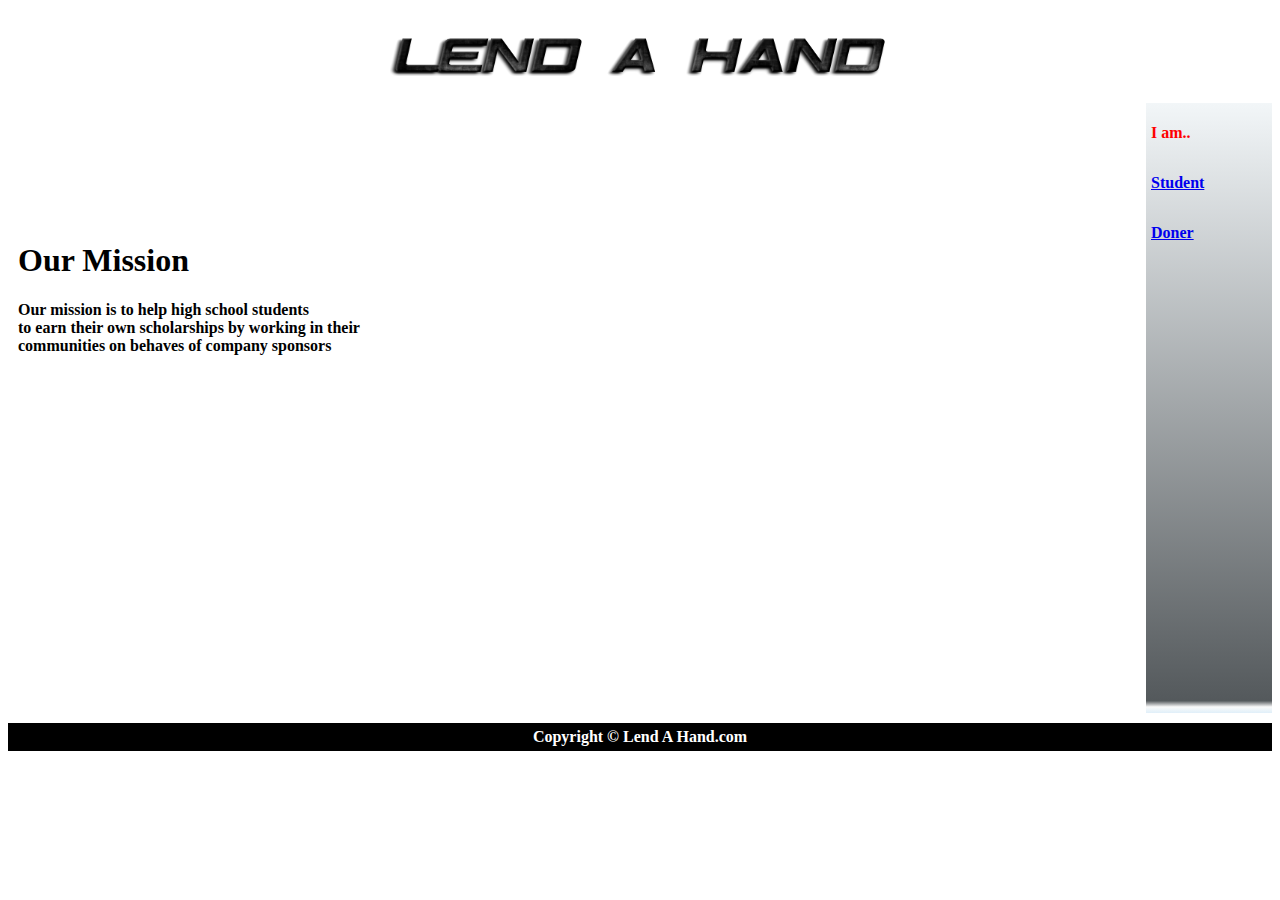
<file: index.html>
<html>
    <head>
        <title></title>
        <link href="/coverpage.css" rel="stylesheet" type="text/css" media="all"> 
    </head>
    
<body>

<div id="header">
<h1><center><img src="3d_metallic_text_effect.png" height="42" width="500"></center></h1>
</div>

<div id="nav">
<strong><span>I am..</span><strong><br>
<a href="LendAHand.html">Student</a><br>
<a href="DonorSignup.html">Doner</a><br>
</div>

<div id="section">
<br>
<br>
<br>
<br>
<br>
<br>
<h1>Our Mission</h1>

<p>
<strong>Our mission is to help high school students<br> 
to earn their own scholarships by working in their<br>
communities on behaves of company sponsors
</strong>
</p>

<br>
<br>
<br>
<br>
<br>
<br>
<br>
<br>
<br>
<br>
<br>
<br>
<br>
<br>
<br>
<br>
<br>
<br>
<br>
</div>

<div id="footer">
Copyright © Lend A Hand.com
</div>

<style>
#header {
    color:yellow;
    text-align:center;
    padding:5px;
}
#nav { 
    background: rgba(242,246,248,1);
    background: -webkit-gradient(linear, 0 0, 0 100%, from(rgba(242,246,248,1)), color-stop(0.98, rgba(84,89,92,1)), color-stop(0.99, rgba(250,250,250,1)), to(rgba(224,239,249,1)));
    background: -webkit-linear-gradient(rgba(242,246,248,1) 0%, rgba(84,89,92,1) 98%, rgba(250,250,250,1) 99%, rgba(224,239,249,1) 100%);
    background: -moz-linear-gradient(rgba(242,246,248,1) 0%, rgba(84,89,92,1) 98%, rgba(250,250,250,1) 99%, rgba(224,239,249,1) 100%);
    background: -o-linear-gradient(rgba(242,246,248,1) 0%, rgba(84,89,92,1) 98%, rgba(250,250,250,1) 99%, rgba(224,239,249,1) 100%);
    background: linear-gradient(rgba(242,246,248,1) 0%, rgba(84,89,92,1) 98%, rgba(250,250,250,1) 99%, rgba(224,239,249,1) 100%);
    filter: progid:DXImageTransform.Microsoft.gradient( startColorstr='#f2f6f8', endColorstr='#e0eff9', GradientType=0 );
    line-height:50px;
    height:600px;
    width:116px;
    float:right;
    padding:5px; 
    color:Black;
}

#section {
    width
    float:left;
    padding:10px; 
    background-image:url("https://www.act.org/img-14/hero-home-14.png");
    background-size:cover;
}
#footer {
    background-color:black;
    color:white;
    clear:both;
    text-align:center;
    padding:5px; 
}
span {
    color:red;
}
</file>
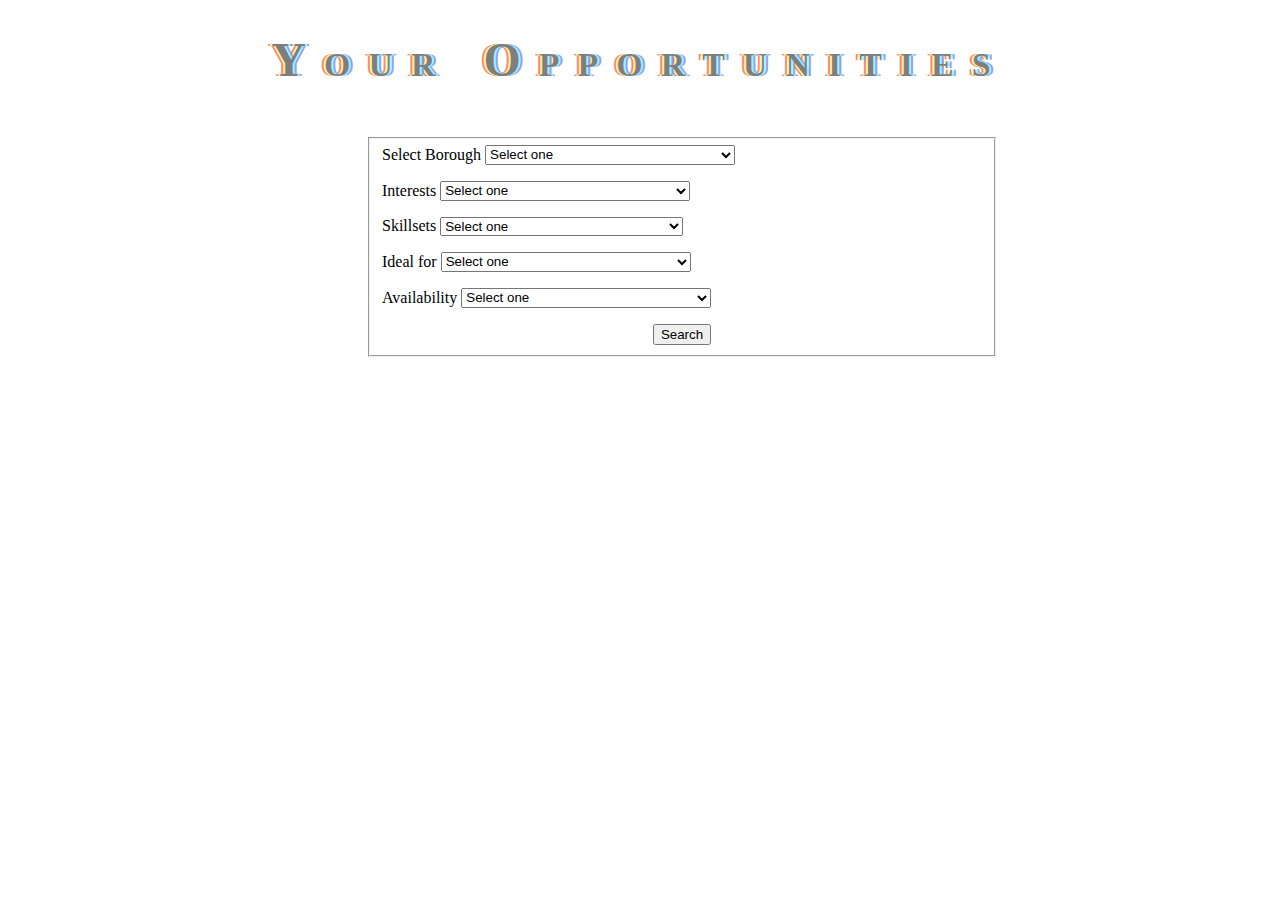
<file: doesnotwork.html>
<!DOCTYPE html>
<html>
    <head>
     <meta charset="UTF-8">
        <title> </title>
    <title>Your Opportunities</title>
    <link href="/style.css" rel="stylesheet" type="text/css" media="all">
  </head>
  <body>
    <div class="header">
      <h1>
       <center>Your Opportunities</center> 
      </h1>
    </div>
    <form name="adv_search_form" id="adv_search_form">
	<fieldset class="inlineLabels">
	  <div class="label_1">
	    Select Borough
	  <select class="borough">
	    <option value="select_one">Select one</option>
      <option value="bronx">Bronx</option>
      <option value="manhattan">Manhattan</option>
      <option value="queens">Queens</option>
      <option value="brooklyn">Brooklyn</option>
      <option value="staten_island">Staten Island</option>
    </select>
    </div>
 	<p></p>
	  <div class="label_2">
	    Interests
	  <select class="interests">
	    <option value="select_one">Select one</option>
	    <option value="tutoring">Tutoring</option>
	    <option value="babysitting">Babysitting</option>
	    <option value="park_cleaning">Park Cleaning</option>
	    <option value="teaching_assistant">Teacher's Assistant</option>
	  </select>
	  </div>
	  <p></p>
	  <div>
	  	Skillsets
	  <select class="Description of what are you trying to donate">
	  	<option value="select_one">Select one</option>
	  	<option value="administrative_&_clerical">Administrative & Clerical</option>
	  	<option value="advertising,pr,&strategic_planning">Advertising, PR, & Strategic Planning</option>
	  	<option value="arts_&_crafts">Arts & Crafts</option>
	  	<option value="business,management_&_hr">Business, Management & HR</option>
	  	<option value="companionship&caregiver">Companionship & Caregiver</option>
	  	<option value="cooking_&_nutrition">Cooking & Nutrition</option>
	  	<option value="engineering_&_contruction">Engineering & Construction</option>
	  	<option value="financial">Financial</option>
	  	<option value="gardening_&_greening">Gardening & Greening</option>
	  	<option value="grantwriting_&_fundraising_events">Grantwriting & Fundraising Events</option>
	  	<option value="it_&_computer">IT & Computer</option>
	  	<option value="language_&_transition">Language & Transition</option>
	  	<option value="legal">Legal</option>
	  	<option value="medical_&_scientific">Medical & Scientific</option>
	  	<option value="performance">Performance</option>
	  	<option value="planning_&_organization">Planning & Organization</option>
	  	<option value="sports_&_recreation">Sports & Recreation</option>
	  	<option value="teaching_&_coaching">Teaching & Coaching</option>
	  	</select>
	  	</div>
	 <p></p>
	  <div>
	  	Ideal for
	  <select class="idealfor">
	  	<option value="select_one">Select one</option>
	  	<option value="kids">Kids</option>
	  	<option value="teens">Teens</option>
	  	<option value="senior_citizens">Senior Citizens</option>
	  	<option value="group/corporate_groups">Group/Corporate Groups</option>
	 </select>
	 </div>
	 <p></p>
	 <div>
	 	Availability
	 <select class="availability">
	 	<option value="select_one">Select one</option>
	 	<option value="sunday">Sunday</option>
	 	<option value="monday">Monday</option>
	 	<option value="tuesday">Tuesday</option>
	 	<option value="wednesday">Wednesday</option>
	 	<option value="thursday">Thursday</option>
	 	<option value="friday">Friday</option>
	 	<option value="saturday">Saturday</option>
	 </select>
	 </div>
	 <p></p>
	  <div>
	  	<center>
	  	<button type="button">
	  		<a href="https://preview.c9users.io/grimlock123/lend-a-hand/Results_student.html?_c9_id=livepreview4&_c9_host=https://ide.c9.io" class="button">
	  			Search
	  		</a>
	  	</button>
	  	</button>
	  	</center>
	  </div>
	  </select>
	  </div>
    </head>
    <body>

    </body>
</html>
</file>
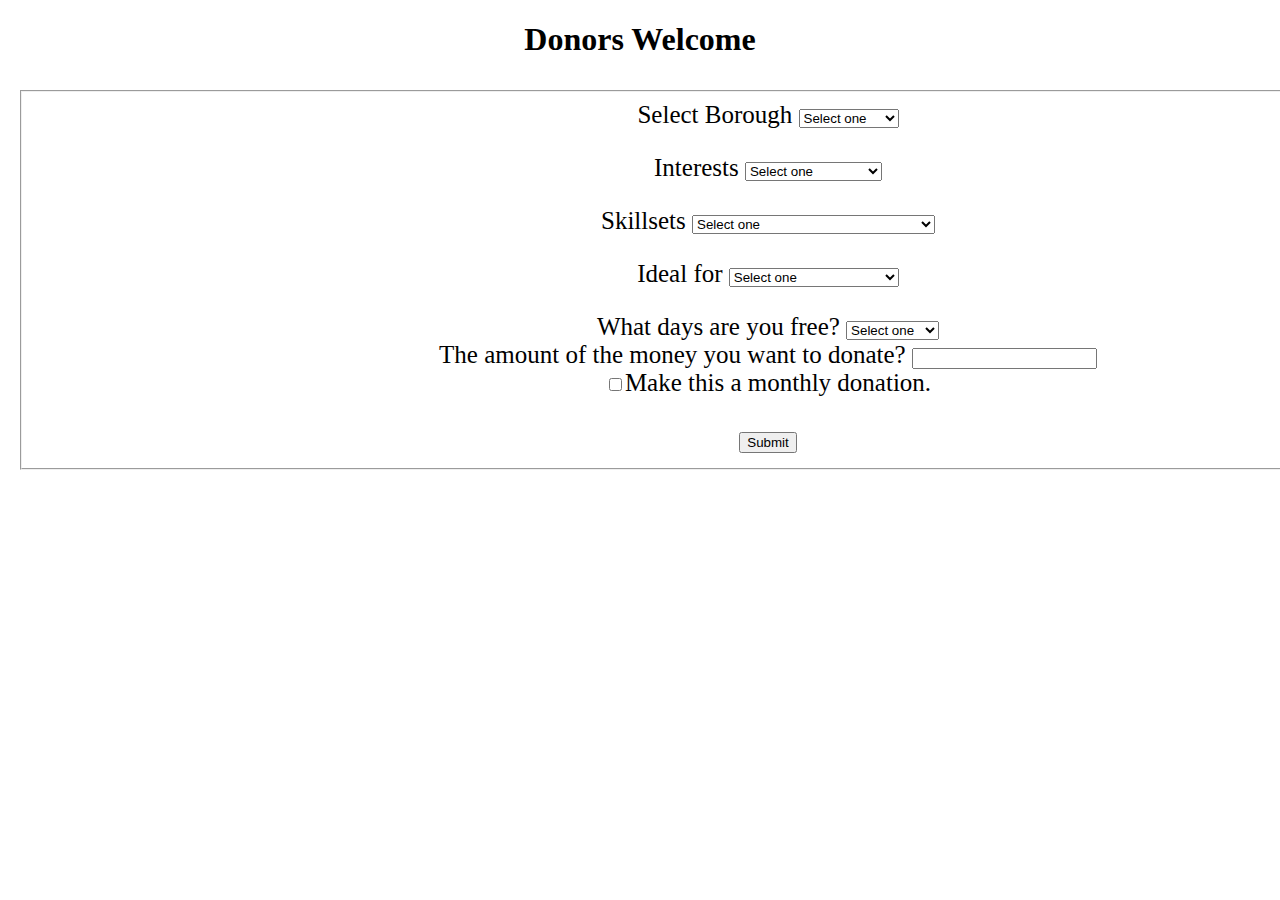
<file: Donors.html>
<!DOCTYPE html>
<html>
  <head>
    <meta charset="UTF-8">
    <title>Student Opportunities</title>
    <link href="/Donors.css" rel="stylesheet" type="text/css" media="all">
  </head>
  <body>
    <div class="header">
      <h1>
       <center>Donors Welcome</center> 
      </h1>
    </div>
    <form name="adv_search_form" id="adv_search_form">
	<fieldset class="inlineLabels">
	  <div class="label_1">
	    Select Borough
	  <select class="borough">
	    <option value="select_one">Select one</option>
      <option value="bronx">Bronx</option>
      <option value="manhattan">Manhattan</option>
      <option value="queens">Queens</option>
      <option value="brooklyn">Brooklyn</option>
      <option value="staten_island">Staten Island</option>
    </select>
    </div>
 	<p></p>
	  <div class="label_2">
	    Interests
	  <select class="interests">
	    <option value="select_one">Select one</option>
	    <option value="tutoring">Tutoring</option>
	    <option value="babysitting">Babysitting</option>
	    <option value="park_cleaning">Park Cleaning</option>
	    <option value="teaching_assistant">Teacher's Assistant</option>
	  </select>
	  </div>
	  <p></p>
	  <div>
	  	Skillsets
	  <select class="Description of what are you trying to donate">
	  	<option value="select_one">Select one</option>
	  	<option value="administrative_&_clerical">Administrative & Clerical</option>
	  	<option value="advertising,pr,&strategic_planning">Advertising, PR, & Strategic Planning</option>
	  	<option value="arts_&_crafts">Arts & Crafts</option>
	  	<option value="business,management_&_hr">Business, Management & HR</option>
	  	<option value="companionship&caregiver">Companionship & Caregiver</option>
	  	<option value="cooking_&_nutrition">Cooking & Nutrition</option>
	  	<option value="engineering_&_contruction">Engineering & Construction</option>
	  	<option value="financial">Financial</option>
	  	<option value="gardening_&_greening">Gardening & Greening</option>
	  	<option value="grantwriting_&_fundraising_events">Grantwriting & Fundraising Events</option>
	  	<option value="it_&_computer">IT & Computer</option>
	  	<option value="language_&_transition">Language & Transition</option>
	  	<option value="legal">Legal</option>
	  	<option value="medical_&_scientific">Medical & Scientific</option>
	  	<option value="performance">Performance</option>
	  	<option value="planning_&_organization">Planning & Organization</option>
	  	<option value="sports_&_recreation">Sports & Recreation</option>
	  	<option value="teaching_&_coaching">Teaching & Coaching</option>
	  	</select>
	  </div>
	 <p></p>
	  <div>
	  	Ideal for
	  <select class="idealfor">
	  	<option value="select_one">Select one</option>
	  	<option value="kids">Kids</option>
	  	<option value="teens">Teens</option>
	  	<option value="senior_citizens">Senior Citizens</option>
	  	<option value="group/corporate_groups">Group/Corporate Groups</option>
	 </select>
	 </div>
	 <p></p>
	 <div>
	 	What days are you free?
	 <select class="availability">
	 	<option value="select_one">Select one</option>
	 	<option value="sunday">Sunday</option>
	 	<option value="monday">Monday</option>
	 	<option value="tuesday">Tuesday</option>
	 	<option value="wednesday">Wednesday</option>
	 	<option value="thursday">Thursday</option>
	 	<option value="friday">Friday</option>
	 	<option value="saturday">Saturday</option>
	 </select>
	  <br>
	  
	  <div class="amount">
      <label>The amount of the money you want to donate?
        <input type="text">
      </label>
      </div>
      <input type="checkbox" name="vehicle" value="Bike">Make this a monthly donation.<br>
      <br>
      <div>
      	<a href="donors2.html">
      	<input type="submit" value="Submit">
      	</a>
      </div>
	
	 
	 
	 </div>
	  </select>
	  </div>
  </body>
</html>
</file>
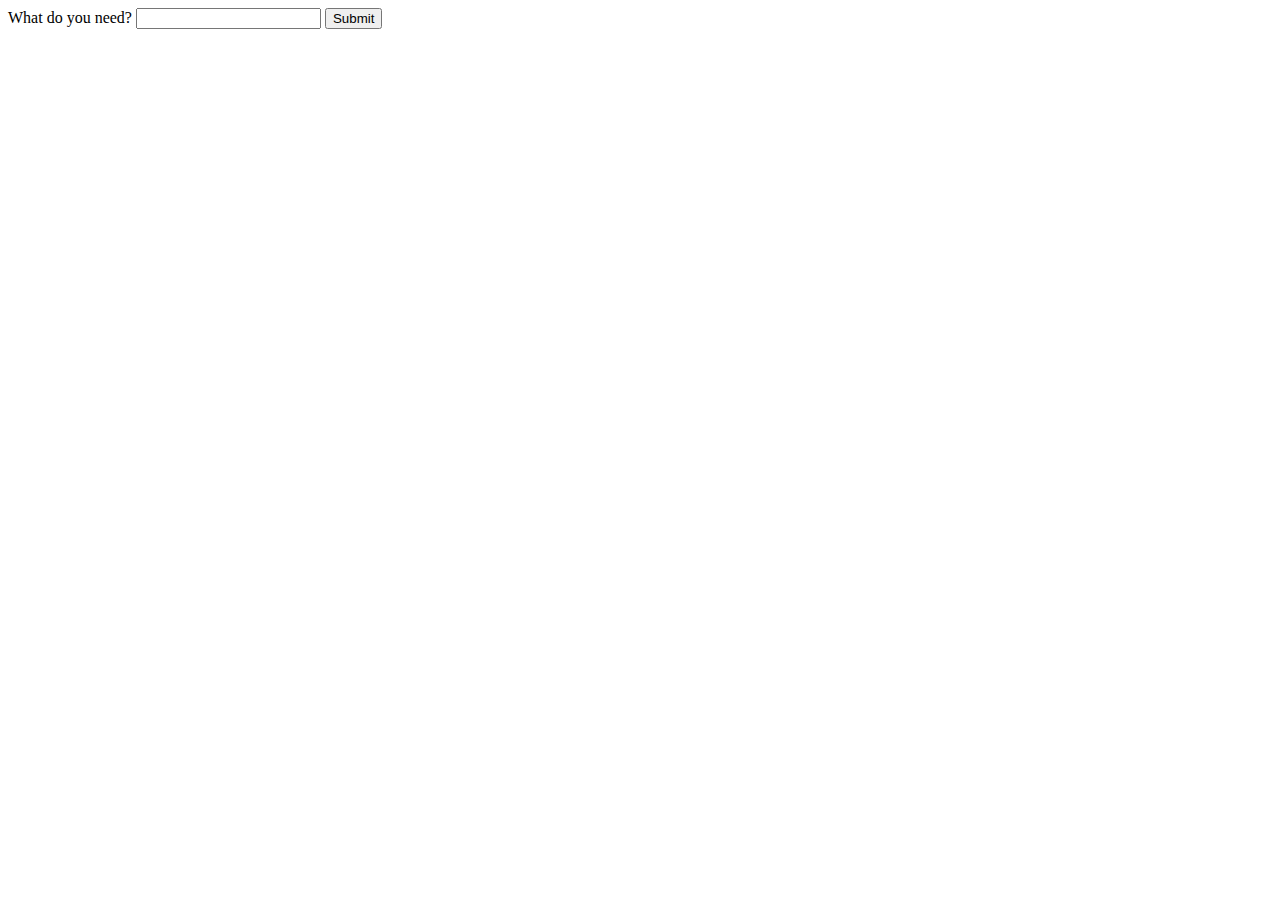
<file: Donors3.html>
<html>
    <form>
        <label>What do you need?
                <input type="text">
        <label>
        
        
        
        <label>
            <input type="submit">
        </label>
    </form>
</html>
</file>
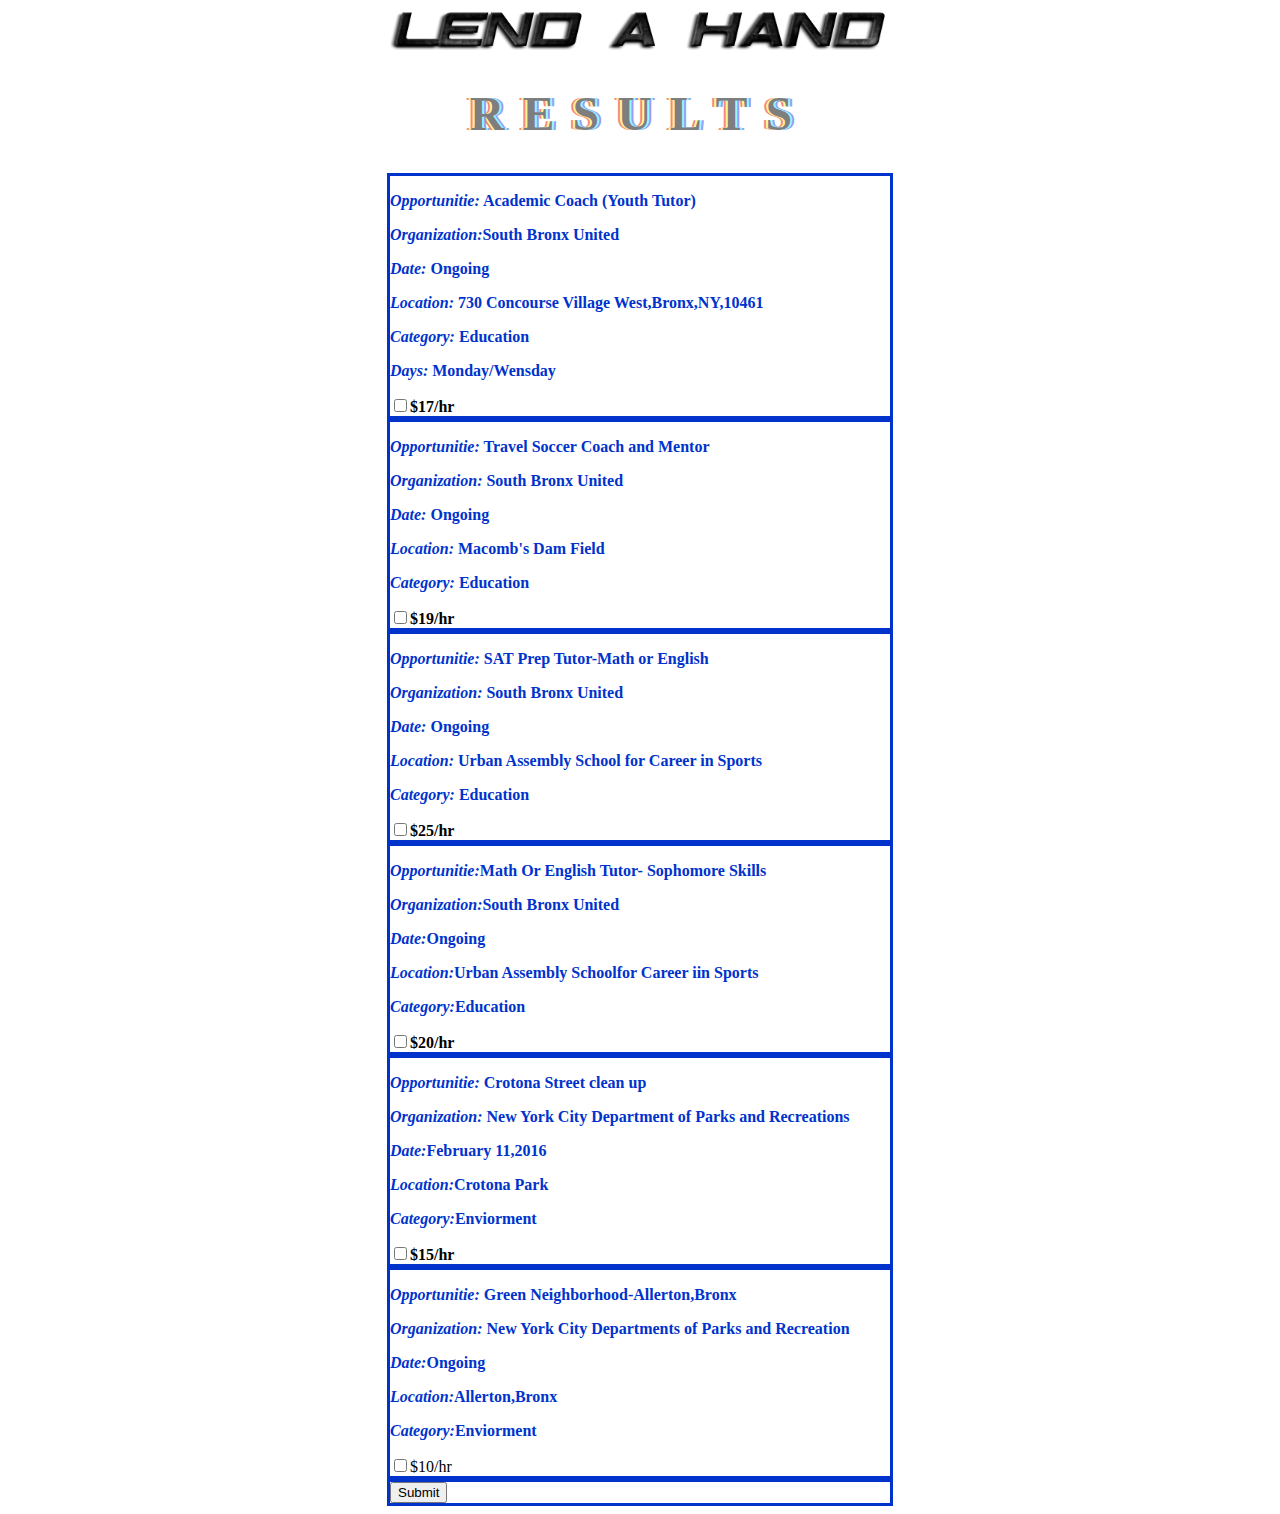
<file: Results_student.html>
<!DOCTYPE html>
<html>
    <head>
        <title>Results</title>
        <link href="/results_ST.css" rel="stylesheet" type="text/css" media="all">
    </head>
    <center><img src="3d_metallic_text_effect.png" height="42" width="500"></center>
    
    <h1><center>RESULTS</center></h1>
   
   
   
<div>
<strong><p><em>Opportunitie:</em> Academic Coach (Youth Tutor)</p>
<p><em>Organization:</em>South Bronx United</p>
<p><em>Date:</em> Ongoing</p>
<p><em>Location:</em> 730 Concourse Village West,Bronx,NY,10461</p>
<p><em>Category:</em> Education</p>
<p><em>Days:</em> Monday/Wensday</p>
<input type="checkbox" name="vehicle" value="Bike">$17/hr<br>

</div>	


	<div>	
	<p><em> Opportunitie:</em> Travel Soccer Coach and Mentor</p>
	<p><em>Organization:</em> South Bronx United</p>
	<p><em>Date:</em> Ongoing</p>
	<p><em>Location:</em> Macomb's Dam Field</p>
	<p><em>Category:</em> Education</p>
	<input type="checkbox" name="vehicle" value="Bike">$19/hr<br>
	</div>	
	
	<div>	
		<p><em>Opportunitie:</em> SAT Prep Tutor-Math or English</p>
		<p><em>Organization:</em> South Bronx United</p>
		<p><em>Date:</em> Ongoing</p>
		<p><em>Location:</em> Urban Assembly School for Career in Sports</p>
		<p><em>Category:</em> Education</p>
		<input type="checkbox" name="vehicle" value="Bike">$25/hr<br>
	</div>	
	
	<div>	
		<p><em>Opportunitie:</em>Math Or English Tutor- Sophomore Skills</p>
		<p><em>Organization:</em>South Bronx United</p>
		<p><em>Date:</em>Ongoing</p>
		<p><em>Location:</em>Urban Assembly Schoolfor Career iin Sports</p>
		<p><em>Category:</em>Education</p>
		<input type="checkbox" name="vehicle" value="Bike">$20/hr<br>
	</div>	
	
	<div>	
		<p><em>Opportunitie:</em> Crotona Street clean up</p>
		<P><em>Organization:</em> New York City Department of Parks and Recreations</P>
		<p><em>Date:</em>February 11,2016</p>
		<p><em>Location:</em>Crotona Park</p>
		<p><em>Category:</em>Enviorment</p>
		<input type="checkbox" name="vehicle" value="Bike">$15/hr<br>
	</div>	
		<div>	
			<p><em>Opportunitie:</em> Green Neighborhood-Allerton,Bronx</p>
			<p><em>Organization:</em> New York City Departments of Parks and Recreation </p>
			<p><em>Date:</em>Ongoing</p>
			<p><em> Location:</em>Allerton,Bronx</p>
			<p><em>Category:</em>Enviorment</p>
			</strong>
			<input type="checkbox" name="vehicle" value="Bike">$10/hr<br>
			
</div>	
<div>
	<input type="submit">
</div>
		
		
	</td>
	<td></td>
	
	<td></td>
	
	</tr>
	
	<tr>

	<td></td>
	
	<td></td>
	
	<td></td>
	
	</tr>
    
    
    <body>

    </body>
</html>
</file>
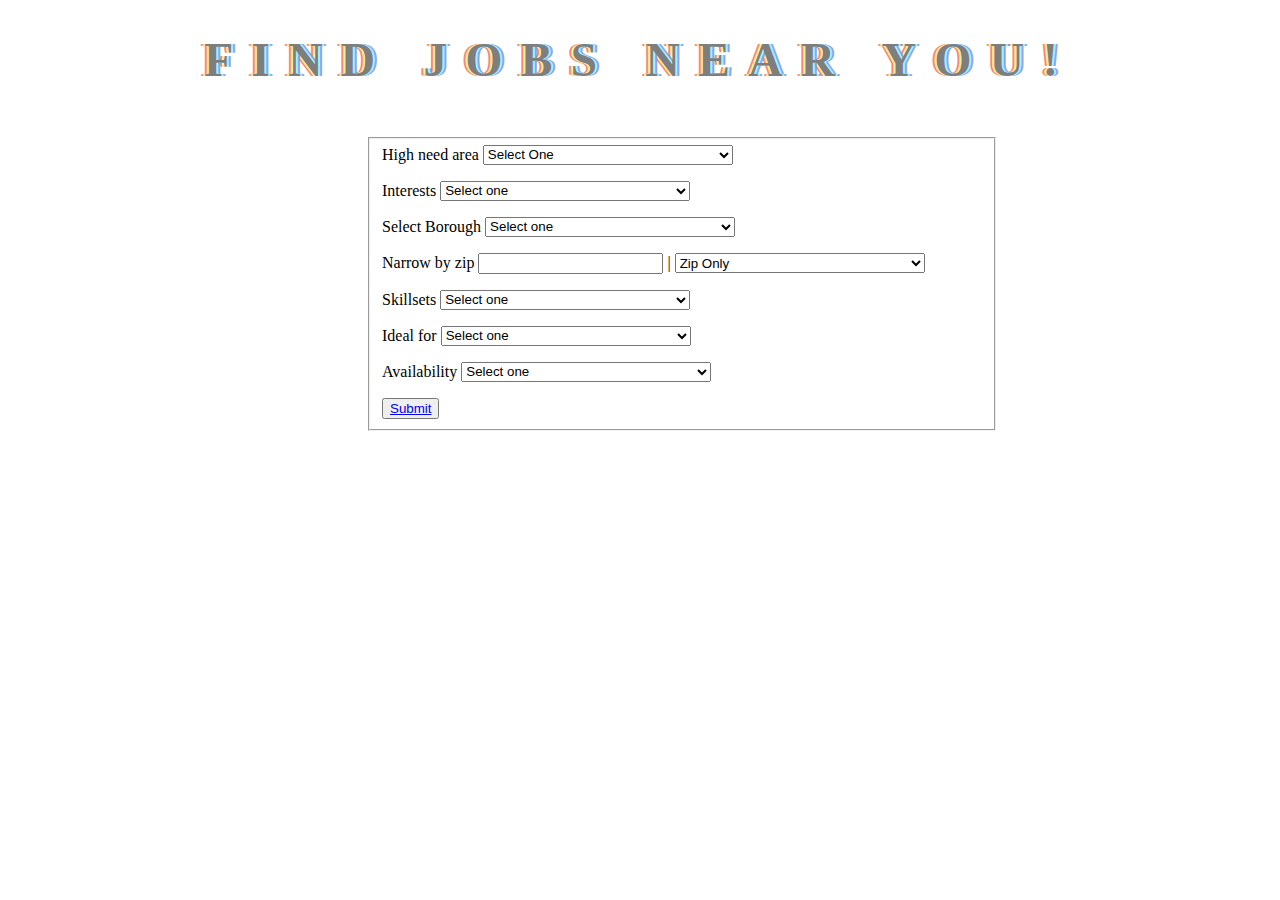
<file: Student_Opportunities.html>
<!DOCTYPE html>
<html>
  <head>
    <meta charset="UTF-8">
    <title>Student Opportunities</title>
    <link href="/style.css" rel="stylesheet" type="text/css" media="all">
  </head>
  <body>
  	

      <h1>
       <center>FIND JOBS NEAR YOU!</center> 
      </h1>
    </div>
    <form name="adv_search_form" id="adv_search_form">
	<fieldset class="inlineLabels">
 	<div>
 		High need area
 	<select class="highneedarea">
 		<option value="select_one">Select One</option>
 		<option value="communities_and_neighbors">Communities and Neighbors</option>
 		<option value="education">Education</option>
 		<option value="economic_and_workforce_development">Economic and Workforce Development</option>
 		<option value="health_and_well-being">Health and Well-Being</optional>
 		<option value="environment">Environment</option>
 		<option value="emergency_preparedness_and_response">Emergency Preparedness and Response</option>
 	</select>
 	
 	
 	
 	</div>
 	<p></p>
	  <div class="label_2">
	    Interests
	  <select class="interests">
	    <option value="select_one">Select one</option>
	    <option value="tutoring">Tutoring</option>
	    <option value="babysitting">Babysitting</option>
	    <option value="park_cleaning">Park Cleaning</option>
	    <option value="teaching_assistant">Teacher's Assistant</option>
	  </select>
	  </div>
	  <p></p>
	  <div class="label_1">
	    Select Borough
	  <select class="borough">
	    <option value="select_one">Select one</option>
      <option value="bronx">Bronx</option>
      <option value="manhattan">Manhattan</option>
      <option value="queens">Queens</option>
      <option value="brooklyn">Brooklyn</option>
      <option value="staten_island">Staten Island</option>
    </select>
    </div>
 	<p></p>
 	<div>
 		Narrow by zip
 	<input type="text"> | <select class="within">
 		<option value="zip_only">Zip Only</option>
 		<option value="within_1_mile">Withing 1 Mile</option>
 		<option value="within_5_miles">Within 5 Miles</option>
 		<option value="within_10_miles">Witin 10 Miles</option>
 		<option value="within_25_miles">Within 25 Miles</option>
 		<option value="more_than_25_miles">More Than 25 Miles</option>
 	</select>
 	</div>
 	<p></p>
	  <div>
	  	Skillsets
	  <select class="skillsets">
	  	<option value="select_one">Select one</option>
	  	<option value="administrative_&_clerical">Administrative & Clerical</option>
	  	<option value="advertising,pr,&strategic_planning">Advertising, PR, & Strategic Planning</option>
	  	<option value="arts_&_crafts">Arts & Crafts</option>
	  	<option value="business,management_&_hr">Business, Management & HR</option>
	  	<option value="companionship&caregiver">Companionship & Caregiver</option>
	  	<option value="cooking_&_nutrition">Cooking & Nutrition</option>
	  	<option value="engineering_&_contruction">Engineering & Construction</option>
	  	<option value="financial">Financial</option>
	  	<option value="gardening_&_greening">Gardening & Greening</option>
	  	<option value="grantwriting_&_fundraising_events">Grantwriting & Fundraising Events</option>
	  	<option value="it_&_computer">IT & Computer</option>
	  	<option value="language_&_transition">Language & Transition</option>
	  	<option value="legal">Legal</option>
	  	<option value="medical_&_scientific">Medical & Scientific</option>
	  	<option value="performance">Performance</option>
	  	<option value="planning_&_organization">Planning & Organization</option>
	  	<option value="sports_&_recreation">Sports & Recreation</option>
	  	<option value="teaching_&_coaching">Teaching & Coaching</option>
	  	</select>
	  </div>
	 <p></p>
	  <div>
	  	Ideal for
	  <select class="idealfor">
	  	<option value="select_one">Select one</option>
	  	<option value="kids">Kids</option>
	  	<option value="teens">Teens</option>
	  	<option value="senior_citizens">Senior Citizens</option>
	  	<option value="group/corporate_groups">Group/Corporate Groups</option>
	 </select>
	 </div>
	 <p></p>
	 <div>
	 	Availability
	 <select class="availability">
	 	<option value="select_one">Select one</option>
	 	<option value="sunday">Sunday</option>
	 	<option value="monday">Monday</option>
	 	<option value="tuesday">Tuesday</option>
	 	<option value="wednesday">Wednesday</option>
	 	<option value="thursday">Thursday</option>
	 	<option value="friday">Friday</option>
	 	<option value="saturday">Saturday</option>
	 </select>
	 </div>
	 <p></p>
	 <div>
	 
	 </div>
	 <div class="submit">
      <button type="button">
        <a href="Results_student.html">
          Submit
        </a>
      </button>
    </div>
	 
	 
  </body>
</html>
</file>
<file: coverpage.css>
h1{
  animation-duration: 1s;
  animation-name: slidein;
  animation-iteration-count: 1;
  animation-direction: alternate;}
  
  @keyframes slidein {
  from {
    margin-left: 100%;
    width: 300%; 
  }

  to {
    margin-left: 0%;
    width:100%;
  }
  }
</file>
<file: style.css>
/*html{ height:100%;background:background: rgba(228,233,236,1);
background: -moz-linear-gradient(top, rgba(228,233,236,1) 0%, rgba(208,215,220,1) 12%, rgba(176,188,195,1) 38%, rgba(174,186,193,1) 40%, rgba(29,30,31,1) 98%, rgba(29,30,31,1) 100%);
background: -webkit-gradient(left top, left bottom, color-stop(0%, rgba(228,233,236,1)), color-stop(12%, rgba(208,215,220,1)), color-stop(38%, rgba(176,188,195,1)), color-stop(40%, rgba(174,186,193,1)), color-stop(98%, rgba(29,30,31,1)), color-stop(100%, rgba(29,30,31,1)));
background: -webkit-linear-gradient(top, rgba(228,233,236,1) 0%, rgba(208,215,220,1) 12%, rgba(176,188,195,1) 38%, rgba(174,186,193,1) 40%, rgba(29,30,31,1) 98%, rgba(29,30,31,1) 100%);
background: -o-linear-gradient(top, rgba(228,233,236,1) 0%, rgba(208,215,220,1) 12%, rgba(176,188,195,1) 38%, rgba(174,186,193,1) 40%, rgba(29,30,31,1) 98%, rgba(29,30,31,1) 100%);
background: -ms-linear-gradient(top, rgba(228,233,236,1) 0%, rgba(208,215,220,1) 12%, rgba(176,188,195,1) 38%, rgba(174,186,193,1) 40%, rgba(29,30,31,1) 98%, rgba(29,30,31,1) 100%);
background: linear-gradient(to bottom, rgba(228,233,236,1) 0%, rgba(208,215,220,1) 12%, rgba(176,188,195,1) 38%, rgba(174,186,193,1) 40%, rgba(29,30,31,1) 98%, rgba(29,30,31,1) 100%);
filter: progid:DXImageTransform.Microsoft.gradient( startColorstr='#e4e9ec', endColorstr='#1d1e1f', GradientType=0 );}*/

h1 {
  animation-duration: 1s;
  animation-name: slidein;
  animation-iteration-count: 1;
  animation-direction: alternate;
	opacity:0.5;
    color: Black;
    text-decoration:none;
    font-size: .5in;
     font-family:Copperplate,'Copperplate Gothic Light',fantasy;
    font-variant: small-caps;
    letter-spacing: 18px;
    text-shadow: .15em -.1em black;
     text-shadow:
      2px 0 0 rgba(42, 255, 255, .95),
      4px 0 0 rgba(33, 33, 234, 0.9),
      -2px 0 0 rgba(255, 255, 38, .95),
      -4px 0 0 rgba(245, 12, 12, 07)
}

@keyframes slidein {
  from {
    margin-left: 100%;
    width: 300%; 
}

  to {
    margin-left: 0%;
    width:100%;
}
}

.inlineLabels {
  width: 600px;
  margin: 50px 50px 50px 360px;
}
.highneedarea {
  width: 250px;
  height: 20px;
}
.interests {
  width: 250px;
  height: 20px;
}
.borough {
  width: 250px;
  height: 20px;
}
.within {
  width: 250px;
  height: 20px;
}
.skillsets {
  width: 250px;
  height: 20px;
}
.idealfor {
  width: 250px;
  height: 20px;
}
.availability {
  width: 250px;
  height: 20px;
}
.button {
  text-decoration: none;
  color: black;
}
img { 
  animation-duration: 1s;
  animation-name: slidein;
  animation-iteration-count: 1;
  animation-direction: alternate;
}
  
  html{
    background-image: url("https://engagealumni.files.wordpress.com/2013/01/hands.jpg");
     background-size: cover;
}
</file>
<file: Donors.css>
html{
    background-image: url("http://wahm-articles.com/blog/wp-content/uploads/2013/07/money1.jpg");
     background-size: cover;
}




form{width:1500px;
     height:400px;
     padding:10px;
     font-size:25px;
     font:8px;
     text-align:center;}

input{
    text-decoration:;
}
</file>
<file: results_ST.css>
table, td {
	border: 1px #000000 solid;
}



/*html{ height:100%;background:background: rgba(228,233,236,1);
background: -moz-linear-gradient(top, rgba(228,233,236,1) 0%, rgba(208,215,220,1) 12%, rgba(176,188,195,1) 38%, rgba(174,186,193,1) 40%, rgba(29,30,31,1) 98%, rgba(29,30,31,1) 100%);
background: -webkit-gradient(left top, left bottom, color-stop(0%, rgba(228,233,236,1)), color-stop(12%, rgba(208,215,220,1)), color-stop(38%, rgba(176,188,195,1)), color-stop(40%, rgba(174,186,193,1)), color-stop(98%, rgba(29,30,31,1)), color-stop(100%, rgba(29,30,31,1)));
background: -webkit-linear-gradient(top, rgba(228,233,236,1) 0%, rgba(208,215,220,1) 12%, rgba(176,188,195,1) 38%, rgba(174,186,193,1) 40%, rgba(29,30,31,1) 98%, rgba(29,30,31,1) 100%);
background: -o-linear-gradient(top, rgba(228,233,236,1) 0%, rgba(208,215,220,1) 12%, rgba(176,188,195,1) 38%, rgba(174,186,193,1) 40%, rgba(29,30,31,1) 98%, rgba(29,30,31,1) 100%);
background: -ms-linear-gradient(top, rgba(228,233,236,1) 0%, rgba(208,215,220,1) 12%, rgba(176,188,195,1) 38%, rgba(174,186,193,1) 40%, rgba(29,30,31,1) 98%, rgba(29,30,31,1) 100%);
background: linear-gradient(to bottom, rgba(228,233,236,1) 0%, rgba(208,215,220,1) 12%, rgba(176,188,195,1) 38%, rgba(174,186,193,1) 40%, rgba(29,30,31,1) 98%, rgba(29,30,31,1) 100%);
filter: progid:DXImageTransform.Microsoft.gradient( startColorstr='#e4e9ec', endColorstr='#1d1e1f', GradientType=0 );}*/


h1{
  animation-duration: 1s;
  animation-name: slidein;
  animation-iteration-count: 1;
  animation-direction: alternate;


	opacity:0.5;
    color: Black;
    text-decoration:none;
    font-size: .5in;
     font-family:Copperplate,'Copperplate Gothic Light',fantasy;
    font-variant: small-caps;
    letter-spacing: 18px;
    text-shadow: .15em -.1em black;
     text-shadow:
     
      2px 0 0 rgba(42, 255, 255, .95),
      4px 0 0 rgba(33, 33, 234, 0.9),
      -2px 0 0 rgba(255, 255, 38, .95),
      -4px 0 0 rgba(245, 12, 12, 07)
}

@keyframes slidein {
  from {
    margin-left: 100%;
    width: 300%; 
  }

  to {
    margin-left: 0%;
    width:100%;
  }
}

img{ animation-duration: 1s;
  animation-name: slidein;
  animation-iteration-count: 1;
  animation-direction: alternate;}
  
  




div{             
 width: 500px;
    margin: auto;
    border: 3px solid #0033cc;
}

html{
    background-image: url("http://www.marmaragundem.org/wp-content/uploads/2011/11/bronx_logo_resim.jpg");
     background-size: 400px 500px;
      background-repeat: no-repeat;
}

p{
  color:#0033cc;
}
</file>
